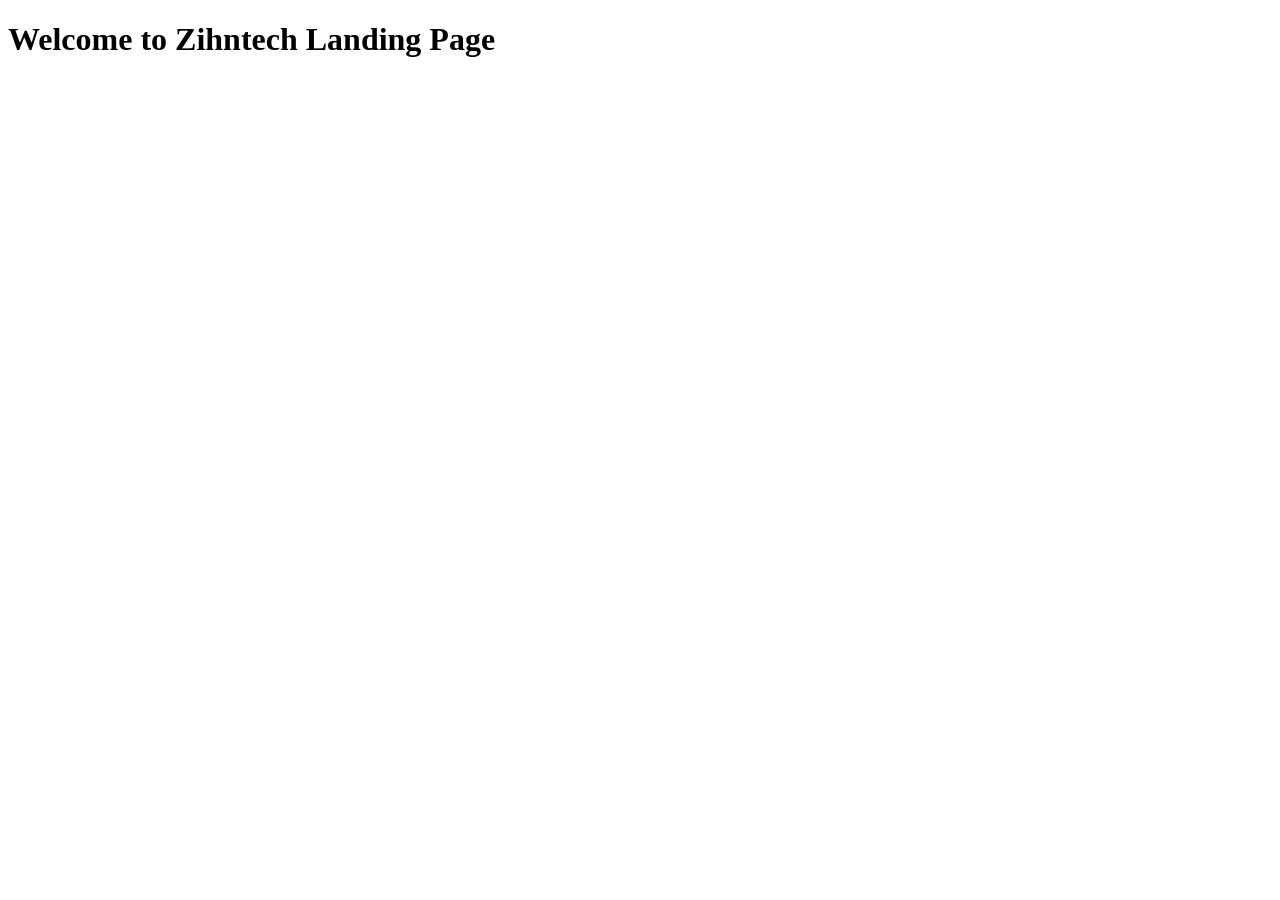
<file: zihntech-landing-page/index.html>
<!DOCTYPE html>
<html lang="en">
<head>
  <meta charset="UTF-8">
  <meta name="viewport" content="width=device-width, initial-scale=1.0">
  <title>Zihntech-Landing-Page</title>
</head>
<body>
  <h1>Welcome to Zihntech Landing Page</h1>
</body>
</html>
</file>
